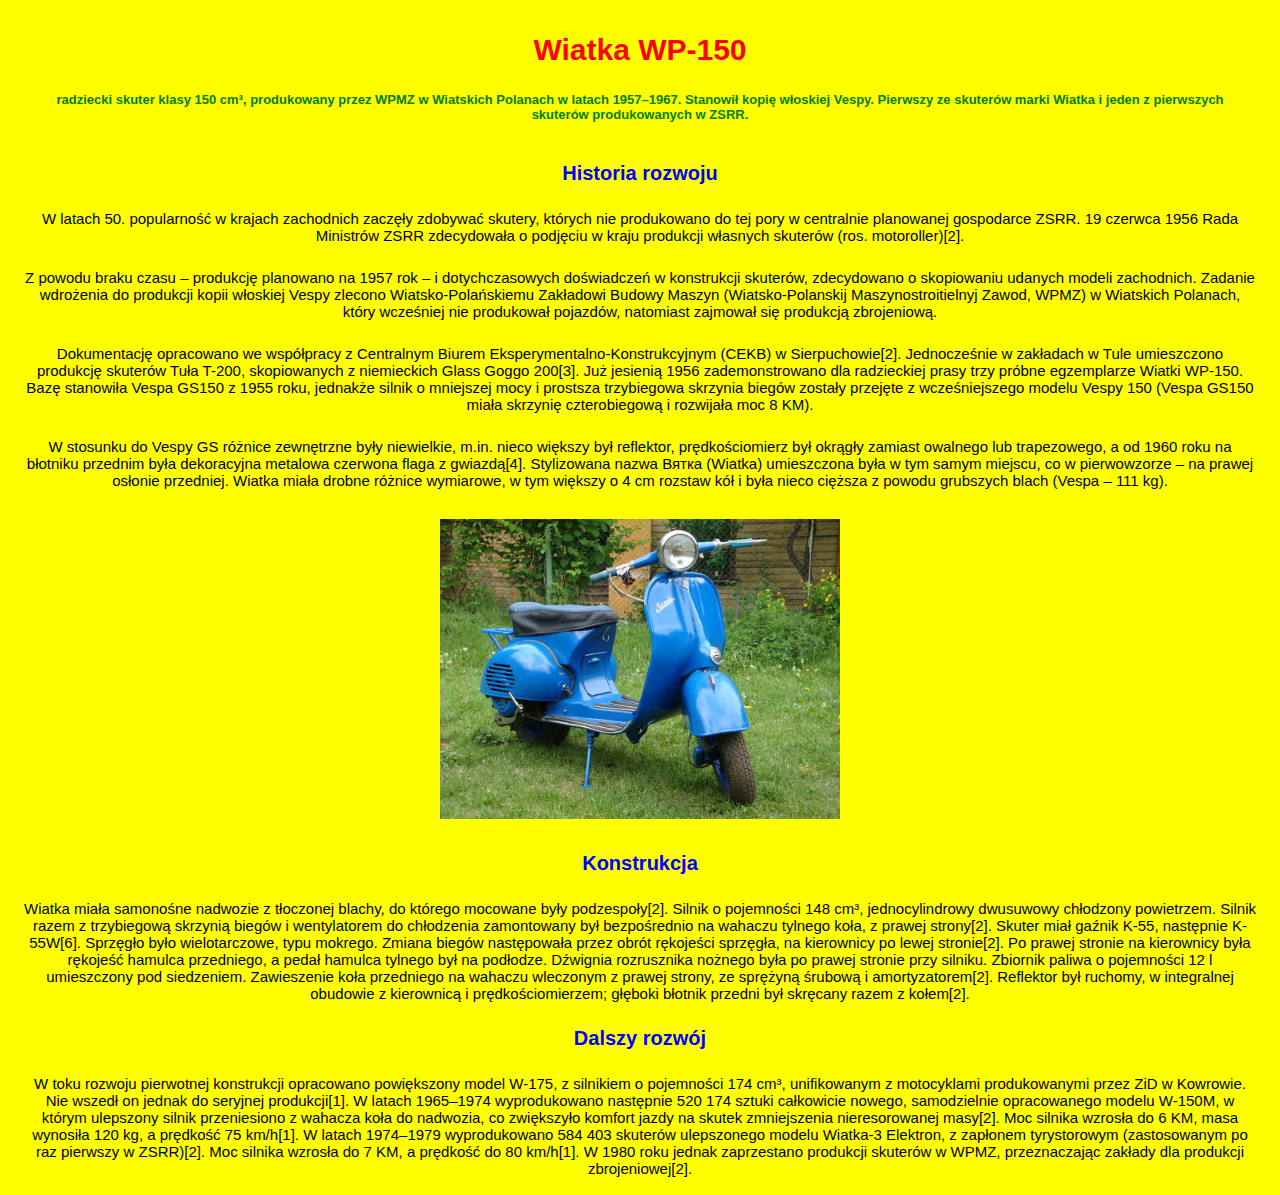
<file: index.html>
﻿
<!DOCTYPE html >
  
<html lang="pl">
<head>
<meta charset="UTF-8">
<title>Document</title>

<link rel="stylesheet" href=" nowycss.css " type="text/css" />
<head>
<body>
<section>
<h1>Wiatka WP-150</h1>
</div>
<h3>radziecki skuter klasy 150 cm³, produkowany przez WPMZ w Wiatskich Polanach w latach 1957–1967. Stanowił kopię włoskiej Vespy. Pierwszy ze skuterów marki Wiatka i jeden z pierwszych skuterów produkowanych w ZSRR.</h3>
</section>
<h2>Historia rozwoju</h2>
<p>W latach 50. popularność w krajach zachodnich zaczęły zdobywać skutery, których nie produkowano do tej pory w centralnie planowanej gospodarce ZSRR. 19 czerwca 1956 Rada Ministrów ZSRR zdecydowała o podjęciu w kraju produkcji własnych skuterów (ros. motoroller)[2].</p>
<p>Z powodu braku czasu – produkcję planowano na 1957 rok – i dotychczasowych doświadczeń w konstrukcji skuterów, zdecydowano o skopiowaniu udanych modeli zachodnich. Zadanie wdrożenia do produkcji kopii włoskiej Vespy zlecono Wiatsko-Polańskiemu Zakładowi Budowy Maszyn (Wiatsko-Polanskij Maszynostroitielnyj Zawod, WPMZ) w Wiatskich Polanach, który wcześniej nie produkował pojazdów, natomiast zajmował się produkcją zbrojeniową.</p>
<p>Dokumentację opracowano we współpracy z Centralnym Biurem Eksperymentalno-Konstrukcyjnym (CEKB) w Sierpuchowie[2]. Jednocześnie w zakładach w Tule umieszczono produkcję skuterów Tuła T-200, skopiowanych z niemieckich Glass Goggo 200[3]. Już jesienią 1956 zademonstrowano dla radzieckiej prasy trzy próbne egzemplarze Wiatki WP-150. Bazę stanowiła Vespa GS150 z 1955 roku, jednakże silnik o mniejszej mocy i prostsza trzybiegowa skrzynia biegów zostały przejęte z wcześniejszego modelu Vespy 150 (Vespa GS150 miała skrzynię czterobiegową i rozwijała moc 8 KM).</p>
<p>W stosunku do Vespy GS różnice zewnętrzne były niewielkie, m.in. nieco większy był reflektor, prędkościomierz był okrągły zamiast owalnego lub trapezowego, a od 1960 roku na błotniku przednim była dekoracyjna metalowa czerwona flaga z gwiazdą[4]. Stylizowana nazwa Вятка (Wiatka) umieszczona była w tym samym miejscu, co w pierwowzorze – na prawej osłonie przedniej. Wiatka miała drobne różnice wymiarowe, w tym większy o 4 cm rozstaw kół i była nieco cięższa z powodu grubszych blach (Vespa – 111 kg).</p>

<img src="VYATKA.jpg" alt="" width="300" height="195" />

<h2>Konstrukcja</h2>
<p>Wiatka miała samonośne nadwozie z tłoczonej blachy, do którego mocowane były podzespoły[2]. Silnik o pojemności 148 cm³, jednocylindrowy dwusuwowy chłodzony powietrzem. Silnik razem z trzybiegową skrzynią biegów i wentylatorem do chłodzenia zamontowany był bezpośrednio na wahaczu tylnego koła, z prawej strony[2]. Skuter miał gaźnik K-55, następnie K-55W[6]. Sprzęgło było wielotarczowe, typu mokrego. Zmiana biegów następowała przez obrót rękojeści sprzęgła, na kierownicy po lewej stronie[2]. Po prawej stronie na kierownicy była rękojeść hamulca przedniego, a pedał hamulca tylnego był na podłodze. Dźwignia rozrusznika nożnego była po prawej stronie przy silniku. Zbiornik paliwa o pojemności 12 l umieszczony pod siedzeniem. Zawieszenie koła przedniego na wahaczu wleczonym z prawej strony, ze sprężyną śrubową i amortyzatorem[2]. Reflektor był ruchomy, w integralnej obudowie z kierownicą i prędkościomierzem; głęboki błotnik przedni był skręcany razem z kołem[2].</p>

<h2>Dalszy rozwój</h2>
<p>W toku rozwoju pierwotnej konstrukcji opracowano powiększony model W-175, z silnikiem o pojemności 174 cm³, unifikowanym z motocyklami produkowanymi przez ZiD w Kowrowie. Nie wszedł on jednak do seryjnej produkcji[1].

W latach 1965–1974 wyprodukowano następnie 520 174 sztuki całkowicie nowego, samodzielnie opracowanego modelu W-150M, w którym ulepszony silnik przeniesiono z wahacza koła do nadwozia, co zwiększyło komfort jazdy na skutek zmniejszenia nieresorowanej masy[2]. Moc silnika wzrosła do 6 KM, masa wynosiła 120 kg, a prędkość 75 km/h[1].

W latach 1974–1979 wyprodukowano 584 403 skuterów ulepszonego modelu Wiatka-3 Elektron, z zapłonem tyrystorowym (zastosowanym po raz pierwszy w ZSRR)[2]. Moc silnika wzrosła do 7 KM, a prędkość do 80 km/h[1]. W 1980 roku jednak zaprzestano produkcji skuterów w WPMZ, przeznaczając zakłady dla produkcji zbrojeniowej[2].</p>





</head>
<body>


</body>
</html>
</file>
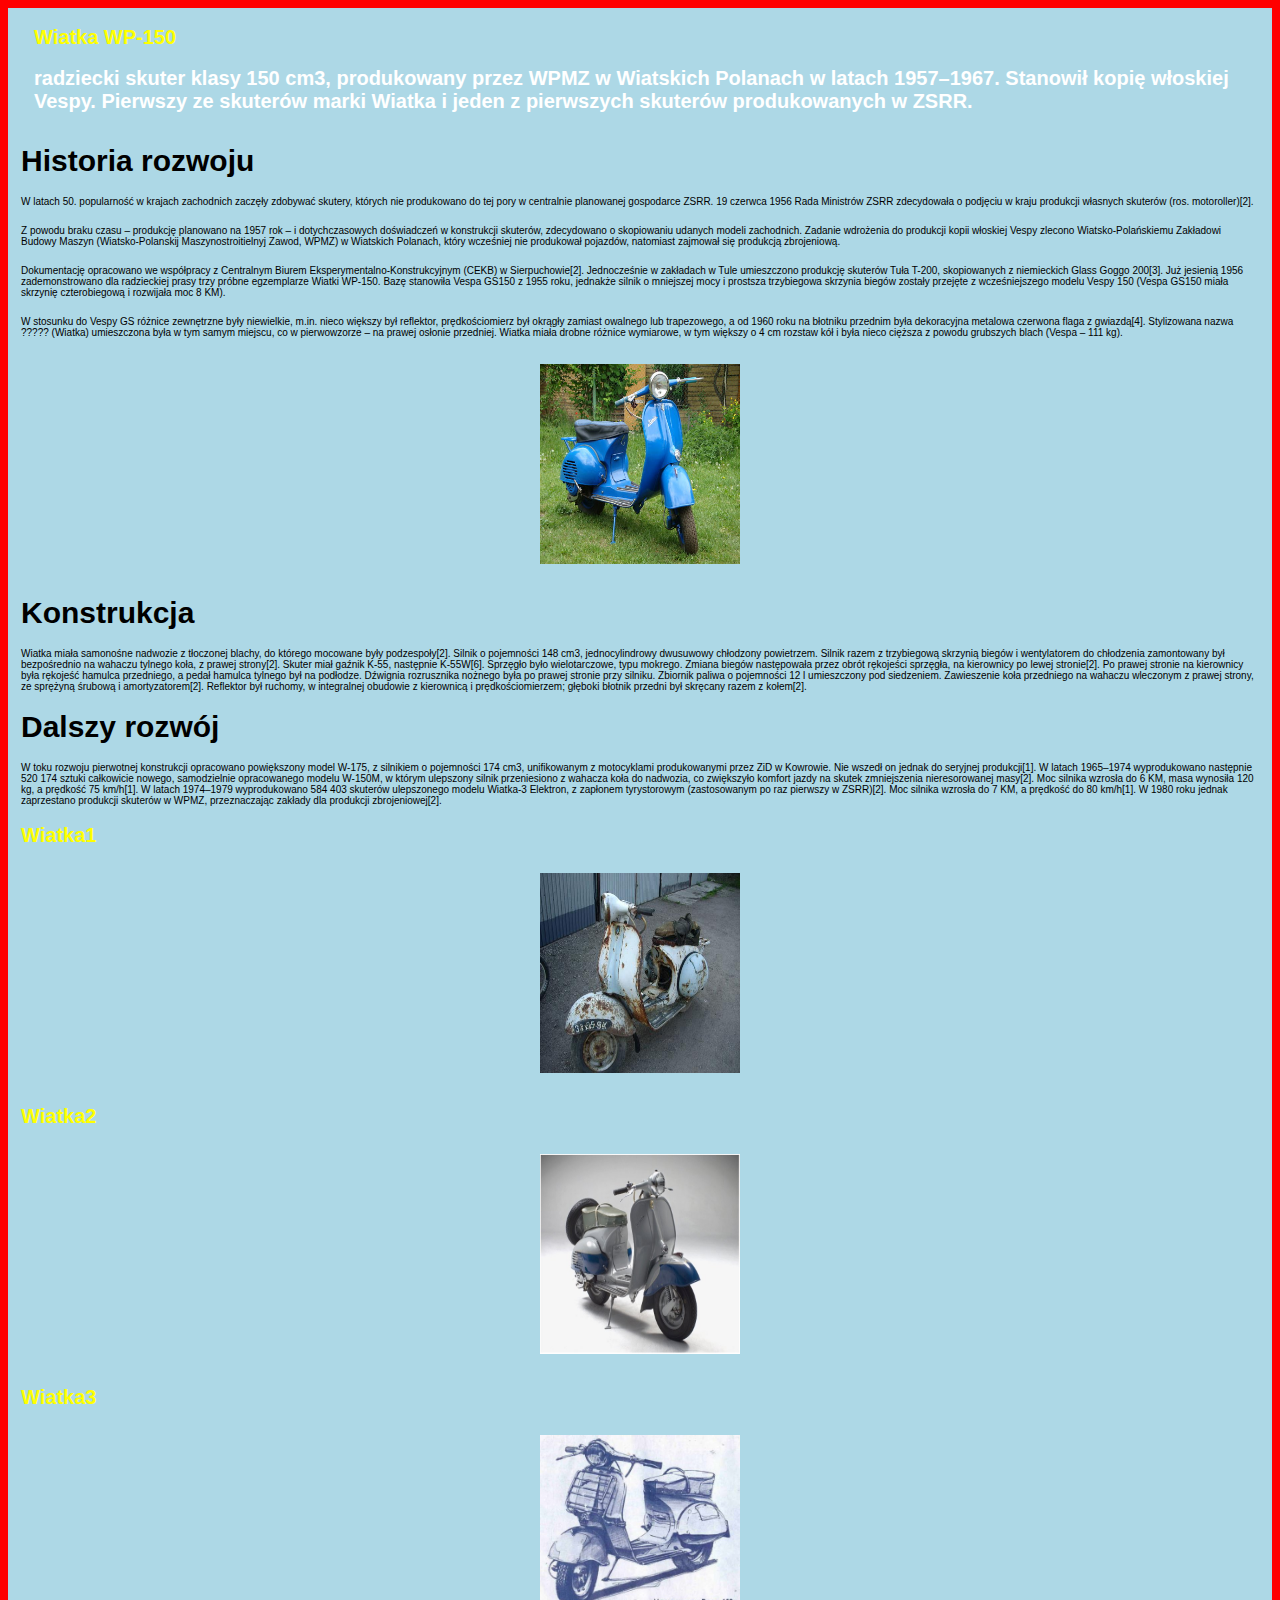
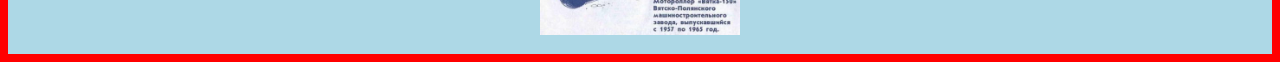
<file: index3.html>
<!DOCTYPE html >
  
<html lang="pl">
<head>
<meta charset="UTF-8">
<title>Document</title>

<link rel="stylesheet" href=" css2.css " type="text/css" />
<head>
<body>
<section>
<h1>Wiatka WP-150</h1>
</div>
<h3>radziecki skuter klasy 150 cm3, produkowany przez WPMZ w Wiatskich Polanach w latach 1957–1967. Stanowił kopię włoskiej Vespy. Pierwszy ze skuterów marki Wiatka i jeden z pierwszych skuterów produkowanych w ZSRR.</h3>
</section>
<h2>Historia rozwoju</h2>
<p>W latach 50. popularność w krajach zachodnich zaczęły zdobywać skutery, których nie produkowano do tej pory w centralnie planowanej gospodarce ZSRR. 19 czerwca 1956 Rada Ministrów ZSRR zdecydowała o podjęciu w kraju produkcji własnych skuterów (ros. motoroller)[2].</p>
<p>Z powodu braku czasu – produkcję planowano na 1957 rok – i dotychczasowych doświadczeń w konstrukcji skuterów, zdecydowano o skopiowaniu udanych modeli zachodnich. Zadanie wdrożenia do produkcji kopii włoskiej Vespy zlecono Wiatsko-Polańskiemu Zakładowi Budowy Maszyn (Wiatsko-Polanskij Maszynostroitielnyj Zawod, WPMZ) w Wiatskich Polanach, który wcześniej nie produkował pojazdów, natomiast zajmował się produkcją zbrojeniową.</p>
<p>Dokumentację opracowano we współpracy z Centralnym Biurem Eksperymentalno-Konstrukcyjnym (CEKB) w Sierpuchowie[2]. Jednocześnie w zakładach w Tule umieszczono produkcję skuterów Tuła T-200, skopiowanych z niemieckich Glass Goggo 200[3]. Już jesienią 1956 zademonstrowano dla radzieckiej prasy trzy próbne egzemplarze Wiatki WP-150. Bazę stanowiła Vespa GS150 z 1955 roku, jednakże silnik o mniejszej mocy i prostsza trzybiegowa skrzynia biegów zostały przejęte z wcześniejszego modelu Vespy 150 (Vespa GS150 miała skrzynię czterobiegową i rozwijała moc 8 KM).</p>
<p>W stosunku do Vespy GS różnice zewnętrzne były niewielkie, m.in. nieco większy był reflektor, prędkościomierz był okrągły zamiast owalnego lub trapezowego, a od 1960 roku na błotniku przednim była dekoracyjna metalowa czerwona flaga z gwiazdą[4]. Stylizowana nazwa ????? (Wiatka) umieszczona była w tym samym miejscu, co w pierwowzorze – na prawej osłonie przedniej. Wiatka miała drobne różnice wymiarowe, w tym większy o 4 cm rozstaw kół i była nieco cięższa z powodu grubszych blach (Vespa – 111 kg).</p>

<img src="VYATKA.jpg" alt="" width="300" height="195" />

<h2>Konstrukcja</h2>
<p>Wiatka miała samonośne nadwozie z tłoczonej blachy, do którego mocowane były podzespoły[2]. Silnik o pojemności 148 cm3, jednocylindrowy dwusuwowy chłodzony powietrzem. Silnik razem z trzybiegową skrzynią biegów i wentylatorem do chłodzenia zamontowany był bezpośrednio na wahaczu tylnego koła, z prawej strony[2]. Skuter miał gaźnik K-55, następnie K-55W[6]. Sprzęgło było wielotarczowe, typu mokrego. Zmiana biegów następowała przez obrót rękojeści sprzęgła, na kierownicy po lewej stronie[2]. Po prawej stronie na kierownicy była rękojeść hamulca przedniego, a pedał hamulca tylnego był na podłodze. Dźwignia rozrusznika nożnego była po prawej stronie przy silniku. Zbiornik paliwa o pojemności 12 l umieszczony pod siedzeniem. Zawieszenie koła przedniego na wahaczu wleczonym z prawej strony, ze sprężyną śrubową i amortyzatorem[2]. Reflektor był ruchomy, w integralnej obudowie z kierownicą i prędkościomierzem; głęboki błotnik przedni był skręcany razem z kołem[2].</p>

<h2>Dalszy rozwój</h2>
<p>W toku rozwoju pierwotnej konstrukcji opracowano powiększony model W-175, z silnikiem o pojemności 174 cm3, unifikowanym z motocyklami produkowanymi przez ZiD w Kowrowie. Nie wszedł on jednak do seryjnej produkcji[1].

W latach 1965–1974 wyprodukowano następnie 520 174 sztuki całkowicie nowego, samodzielnie opracowanego modelu W-150M, w którym ulepszony silnik przeniesiono z wahacza koła do nadwozia, co zwiększyło komfort jazdy na skutek zmniejszenia nieresorowanej masy[2]. Moc silnika wzrosła do 6 KM, masa wynosiła 120 kg, a prędkość 75 km/h[1].

W latach 1974–1979 wyprodukowano 584 403 skuterów ulepszonego modelu Wiatka-3 Elektron, z zapłonem tyrystorowym (zastosowanym po raz pierwszy w ZSRR)[2]. Moc silnika wzrosła do 7 KM, a prędkość do 80 km/h[1]. W 1980 roku jednak zaprzestano produkcji skuterów w WPMZ, przeznaczając zakłady dla produkcji zbrojeniowej[2].</p>

<h1>Wiatka1</h1>
<img src="wiatka1.jpg" alt="" width="462" height="480" />
<h1>Wiatka2</h1>
<img src="wiatka2.jpg" alt="" width="462" height="480" />
<h1>Wiatka3</h1>
<img src="wiatka3.jpg" alt="" width="462" height="480" />


</head>
<body>


</body>
</html>
</file>
<file: nowycss.css>
html, body  
	{background: yellow; 
	 font-size: 15px; 
	 text-align: center;
	 font-family: verdana, tahoma, arial, helvetica, sans-serif;
	}
body *
	{margin: 5px; 
	 padding: 10px; 
	 font-size: 15px; 
	 text-align: center;
	}
img 
  {border: 20px;
  width: 400px;
	height: 300px;
	
	}
h1 
	{font-size:30px; 
	 font-weight: bold;
	 color: red;
	 text-align: center;
	}
	
	@media screen and (max-width: 1000px) and (min-width: 700px)
	ul li a 
{
	backround-color: blue;
	}
	


h2 
	{font-size: 20px;
	color: blue;
	}
h3
	{font-size: 13px; 
	 font-weight: bold;
	 color: green;
	}
</file>
<file: css2.css>
html, body  
	{background: red; 
	 text-align: center; 
	 font-size: 25px; 
	 font-family: verdana, tahoma, arial, helvetica, sans-serif;
	}
body *
	{margin: 8px; 
	 padding: 5px; 
	 font-size: 10px; 
	 text-align: left;
	}
	
	
	
	@media screen and (min-width: 480px) {
    body {
        background-color: lightblue;
    }
}

img 
  {border: 40px;
	width: 200px;
	height: 200px;
	}
h1 
	{font-size: 20px; 
	 font-weight: bold;
	 color: yellow;
	 
	}
h2 
	{font-size: 30px;
	}
h3
	{font-size: 20px; 
	 font-weight: bold;
	 color: white;
	}
</file>
